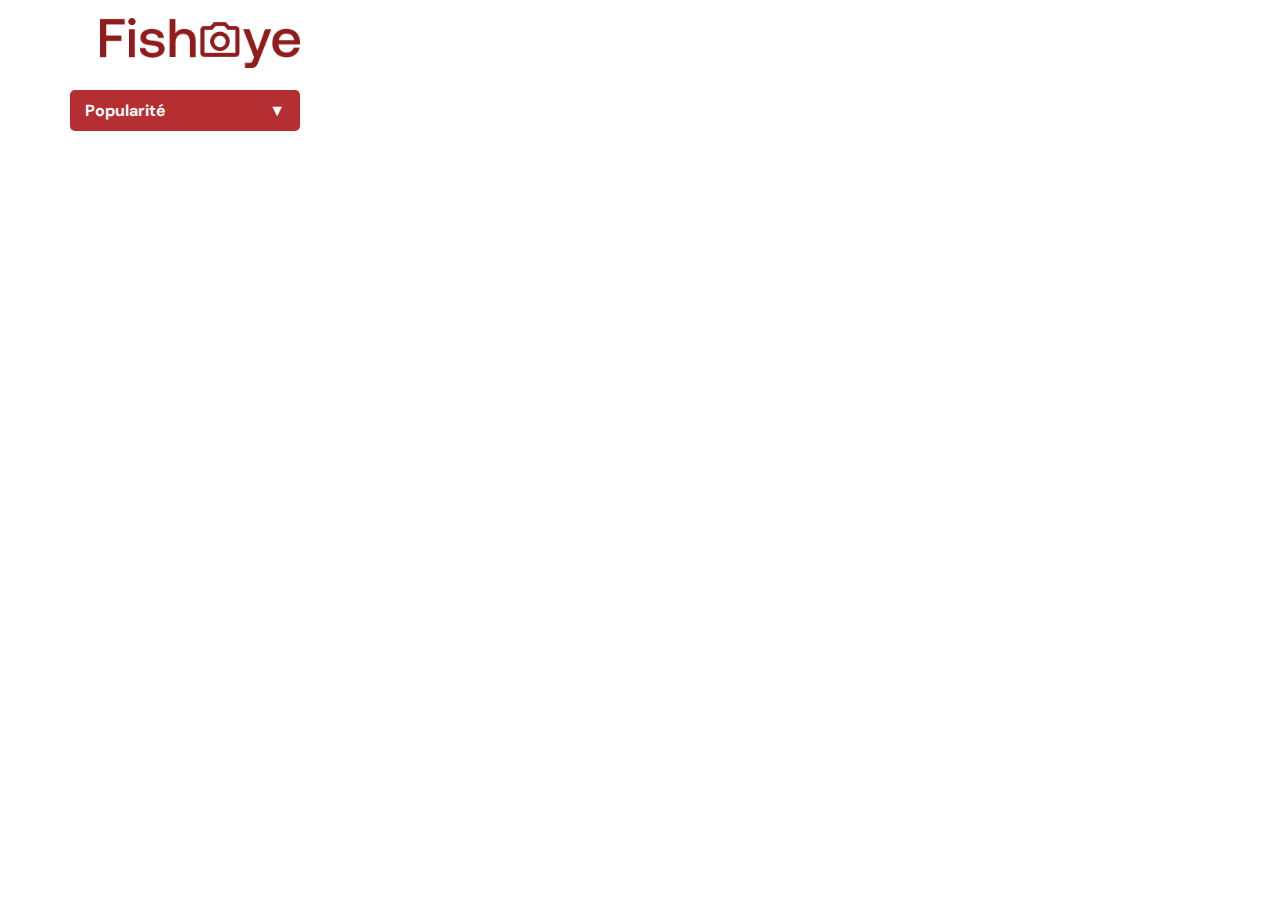
<file: photographer.html>
<!DOCTYPE html>
<html lang="fr">
<head>
  <link href="css/style.css" rel="stylesheet" type="text/css" />
  <meta charset="utf-8">
  <link rel="icon" type="image/png" href="assets/favicon.png">
  <link href="https://fonts.googleapis.com/css?family=DM+Sans&display=swap" rel="stylesheet">
  <title>Fisheye - photographe</title>
</head>
<body>
  <header>
    <a href="index.html" aria-label="Lien vers la page d'accueil">
      <img src="assets/images/logo.png" class="logo" alt="Logo Fisheye"/>
  </a>
  </header>
  <main id="main">
    <!-- La section photograph-header sera créée et ajoutée par le script JavaScript -->

<!-- Sélecteur personnalisé avec ARIA pour l'accessibilité -->
<div class="custom-select" aria-label="cliquer pour trier" role="listbox">
  <div class="custom-select__trigger" aria-haspopup="true" aria-expanded="false" tabindex="0">
    <span>Trier par :</span>
    <div class="arrow"></div>
  </div>
  <ul class="custom-options">
    <li class="custom-option" data-value="popularity" role="option" tabindex="0">Popularité</li>
    <li class="custom-option" data-value="date" role="option" tabindex="0">Date</li>
    <li class="custom-option" data-value="title" role="option" tabindex="0">Titre</li>
  </ul>
</div>

    <!-- Conteneur spécifique pour les médias -->
    <section id="media-container">
      <!-- Les médias triés seront affichés ici -->
    </section>
  </main>

<!-- Modal de contact -->
<div id="contact_modal" class="modal">
  <div class="modal-content">
    <span class="close">&times;</span>
    <h2>Contactez-moi <span id="photographer-name-modal"></span></h2>
    <form id="contact-form">
      <div class="form-data">
        <label for="first-name">Prénom</label>
        <input id="first-name" name="first-name" type="text" required />
      </div>
      <div class="form-data">
        <label for="last-name">Nom</label>
        <input id="last-name" name="last-name" type="text" required />
      </div>
      <div class="form-data">
        <label for="email">E-mail</label>
        <input id="email" name="email" type="email" required />
      </div>
      <div class="form-data">
        <label for="message">Votre message</label>
        <textarea id="message" name="message" rows="4" required></textarea>
      </div>
      <button type="submit" class="contact_button">Envoyer</button>
    </form>
  </div>
</div>
<!-- Gallery Modal -->
<div id="gallery-modal" class="gallery-modal" aria-labelledby="caption" aria-hidden="true" role="dialog">
  <!-- Close button -->
  <button class="gallery-close" aria-label="Fermer la vue agrandie" onclick="closeGalleryModal()">&times;</button>

  <!-- Previous media button -->
  <button class="gallery-prev" aria-label="Média précédent" onclick="prevGalleryMedia()">&#10094;</button>

  <!-- Gallery content container -->
  <div id="gallery-content" class="gallery-content">
    <!-- Dynamic content (image or video) will be injected here -->
  </div>

  <!-- Next media button -->
  <button class="gallery-next" aria-label="Média suivant" onclick="nextGalleryMedia()">&#10095;</button>

  <!-- Caption for the image or video -->
  <div id="caption" class="caption"></div>
</div>

  <!-- Scripts -->
  <script src="scripts/pages/HTMLphotographer.js"></script>
  <script src="scripts/utils/contactForm.js"></script>
</body>
</html>
</file>
<file: css/style.css>
@import url("photographer.css");

body {
    font-family: "DM Sans", sans-serif;
    margin: 0;
}


header {
    display: flex;
    flex-direction: row;
    justify-content: space-between;
    align-items: center;
    height: 90px;
}

h1 {
    color: #901C1C;
    margin-right: 100px;
}

.logo {
    height: 50px;
    margin-left: 100px;
}

.photographer_section {
    display: grid;
    grid-template-columns: 1fr 1fr 1fr;
    gap: 70px;
    margin-top: 100px;
}

.photographer_section article {
    justify-self: center;
    display: flex;
    justify-content: center;
    align-items: center;
    flex-direction: column;
}

.photographer_section article h2 {
    color: #D3573C;
    font-size: 36px;
    margin: 10px;
}
.photographer_section article .location {
    color: #8b0000; /* Bordeaux */
    margin: 2px 0; 
}

.photographer_section article .tagline {
    margin: 2px 0; 
}

.photographer_section article .price {
    color: #ccc; 
    margin: 2px 0; 
}
.photographer_section article .image-container {
    height: 200px; 
    width: 200px; 
    border-radius: 50%; 
    overflow: hidden; 
    display: flex; 
    justify-content: center; 
    align-items: center; 
}

.photographer_section article img {
    object-fit: cover; /* Zoom pour couvrir et se concentrer sur la tête */
    width: 100%; 
    height: 100%; 
    transform: scale(1.2); /* Zoom de 20% sur l'image */
}
.photographer-section article:focus, .photographer-section article:hover {
    outline: 2px solid #901C1C; /* ou tout autre style de votre choix */
}
</file>
